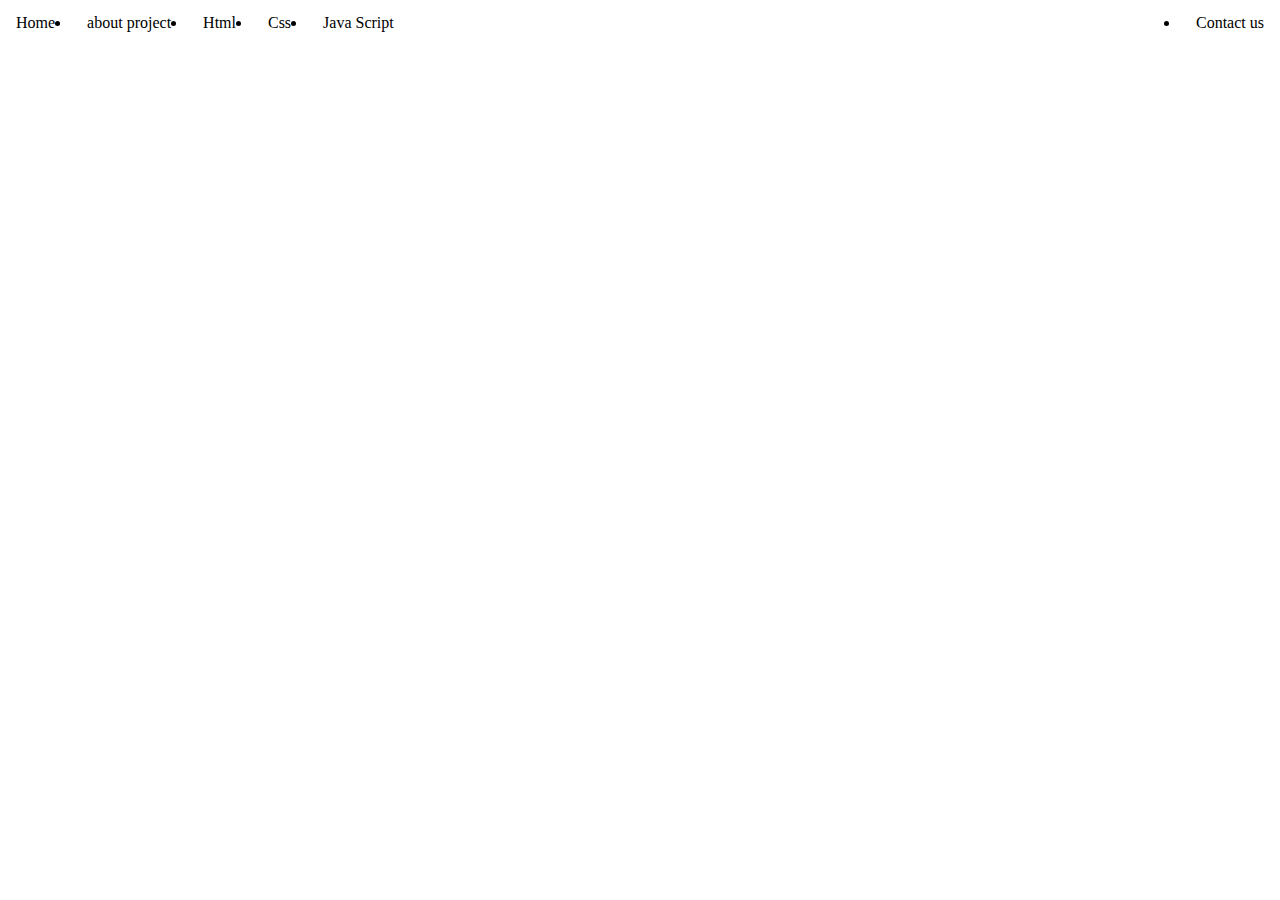
<file: project.html>
<!DOCTYPE html>
<html>
<head>


    <link rel="stylesheet" href="style.css">


</head>
<style>
body {
  background-image: url(https://media.gcflearnfree.org/content/5e31ca08bc7eff08e4063776_01_29_2020/ProgrammingIllustration.png);
  background-repeat: no-repeat;
  background-attachment: fixed;  
  background-size: cover;
}
</style>
<body >
    
    <ul>
        <li><a class="active" href="#home">Home</a></li>
        <li><a href="#About">about project</a></li>
        <li><a href="#html">Html</a></li>
        <li><a href="#Css">Css</a></li>
        <li style="float:center"><a href="#Java">Java Script</a></li>
        <li style="float: right;"><a id="aa" href="#contact">Contact us</a></li>
      </ul>
      
</body>







</html>
</file>
<file: style.css>
*{

    margin: 0;
    padding:0;
    box-sizing: border-box;
  }
  html{
    scroll-behavior: smooth;
  }
  /* Navbar*/
  .navbar{
    display: flex;
    justify-content: center;
    align-items: center;
    background-color: rgba(6, 6, 54, 0.37);
    border-bottom: 1px solid #ccc;
    position: fixed;
    width: 100%;
    top: 0;
}
.navbar ul{
    display: flex;
    list-style: none;
    margin: 20px 0px;
    
}
.navbar ul li{
    font-family: century;
    font-size: 1.1rem;
    font-weight: bold;
}
#header.navbar ul li a{
    text-decoration: none;
    color: white;
    padding: 8px 25px;
    transition: all .5s ease;
}
.navbar ul li a:hover{
    background-color: white;
    color:rgb(73, 73, 73);
    box-shadow: 0 0 10px white;

}
/*Home section*/
#home{
    display: flex;
    flex-direction: column;
    background-color: white;
    height: 840px;
    
}
#home::before{
  content: "";
  position: absolute;
  top: 1;
  left: 0;
  background: url(https://img.freepik.com/premium-vector/home-workplace-cozy-desktop-with-computer-work-home-blank-screen-monitor-your-text_160450-290.jpg) no-repeat center center /cover;
  height: 900px;
  width: 100%;
  z-index: -1;
  
}

li {
  float: left;
}
  
  li a {
    display: block;
    color: black;
    text-align: center;
    padding: 14px 16px;
    text-decoration: none;
  }
 
  
 
  #home{
    display: flex;
    flex-direction: column;
    background-color: rgba(51, 50, 50, 0.5);
    height: 900px;
    justify-content: center;
    align-items: center;
    color: white;
}

/*About section*/
#About{
 padding: 100px;
  background: url(https://static.vecteezy.com/system/resources/previews/004/973/553/original/web-programming-isometric-illustrations-web-programming-concept-programming-language-program-code-big-data-processing-on-laptop-screen-illustration-vector.jpg) no-repeat center center /cover ; 
    height: 900px;
    width: 100%;
    z-index: -1;
    
}
.HD{
  color: rgb(248, 248, 255);
  text-align: left;
  font-size: 40px;
  text-decoration: underline;
}
/*Html section*/
#html{
  padding: 100px;
  background: url(https://www.valuebound.com/sites/default/files/styles/homepage_slider_1386x780/public/2023-05/how-to-send-custom-formatted-html-mail-drupal-using-hook-mail-alter-Banner.png.webp?itok=c7gtbORJ) no-repeat center center /cover ; 
    height: 900px;
    width: 100%;
    z-index: -1;
}
.HT{
  color: rgb(14, 14, 15);
  text-align: right;
  font-size: 40px;
  text-decoration: underline;
}
.p{
  font-size: 24px; 
  color: rgb(255, 255, 255);
  text-align: left;
font-family: Georgia, 'Times New Roman', Times, serif;

}
.R{
  font-size: 22px; 
  color: rgb(255, 255, 255);
  text-align: left;
font-family: Georgia, 'Times New Roman', Times, serif;

}
#Css{
  padding: 100px;
  background: url(https://www.webjrcode.com/wp-content/uploads/2021/09/expresiones-regulares-javascript.jpg) no-repeat center center /cover ; 
    height: 900px;
    width: 100%;
    z-index: -1;
}

#Java{
padding: 100px;
background: url(https://static.skillshare.com/uploads/video/thumbnails/453d8ccf7308624f010b102f5728d1d4/original) no-repeat center center /cover ; 
  height: 900px;
  width: 100%;
  z-index: -1;
}
.AB ul{
 list-style: none;
 text-align: center;
}
.AB li {
  display:inline-block;
  margin: 100px;
  text-align: center;
}
#img {
  height: 200px;
  width: 300px;
  transition: 0.3s ease;
  box-shadow: 2px 2px 12px black, -1px -1px 8px rgb(0, 0, 0,0.2)
}
li :hover img {
  transform: scale(1.2);
}
#contact{
  padding: 100px;
  
    height: 900px;
    width: 100%;
    z-index: -1;
    background-color: rgba(103, 172, 172);
}
#contactt {
  padding: 4rem 0;
  
}
#contactt .con {
  margin-top: 4rem;
  display: grid;
  grid-template-columns: repeat(2,1fr);
  column-gap: 2rem;
  background: #fff;
  box-shadow: 3px 3px 20px rgba(0, 0, 0, 0.2);
  padding: 2rem 3rem;
  border-radius: 10px;

}
#contactt .con input, #contact .con textarea  {
  display: block;
  width: 100%;
  margin: 20px 0;
  padding: 10px;
  background-color: rgb(208, 205, 255);
  border: 1px solid #bbb;
  outline: none;

}
.btn {
  background-color: rgb(95, 97, 97);
  color: #fff;
  padding: 8px 20px;
  font-size: 14px;
  border-radius: 10px;
  transition: all 0,3s ease;
  cursor: pointer;
  width: 25%;

}
.btn:hover{
  background-color: rgba(90, 90, 187, 0.699);
  transform: scale(1.02);
 
}
</file>
